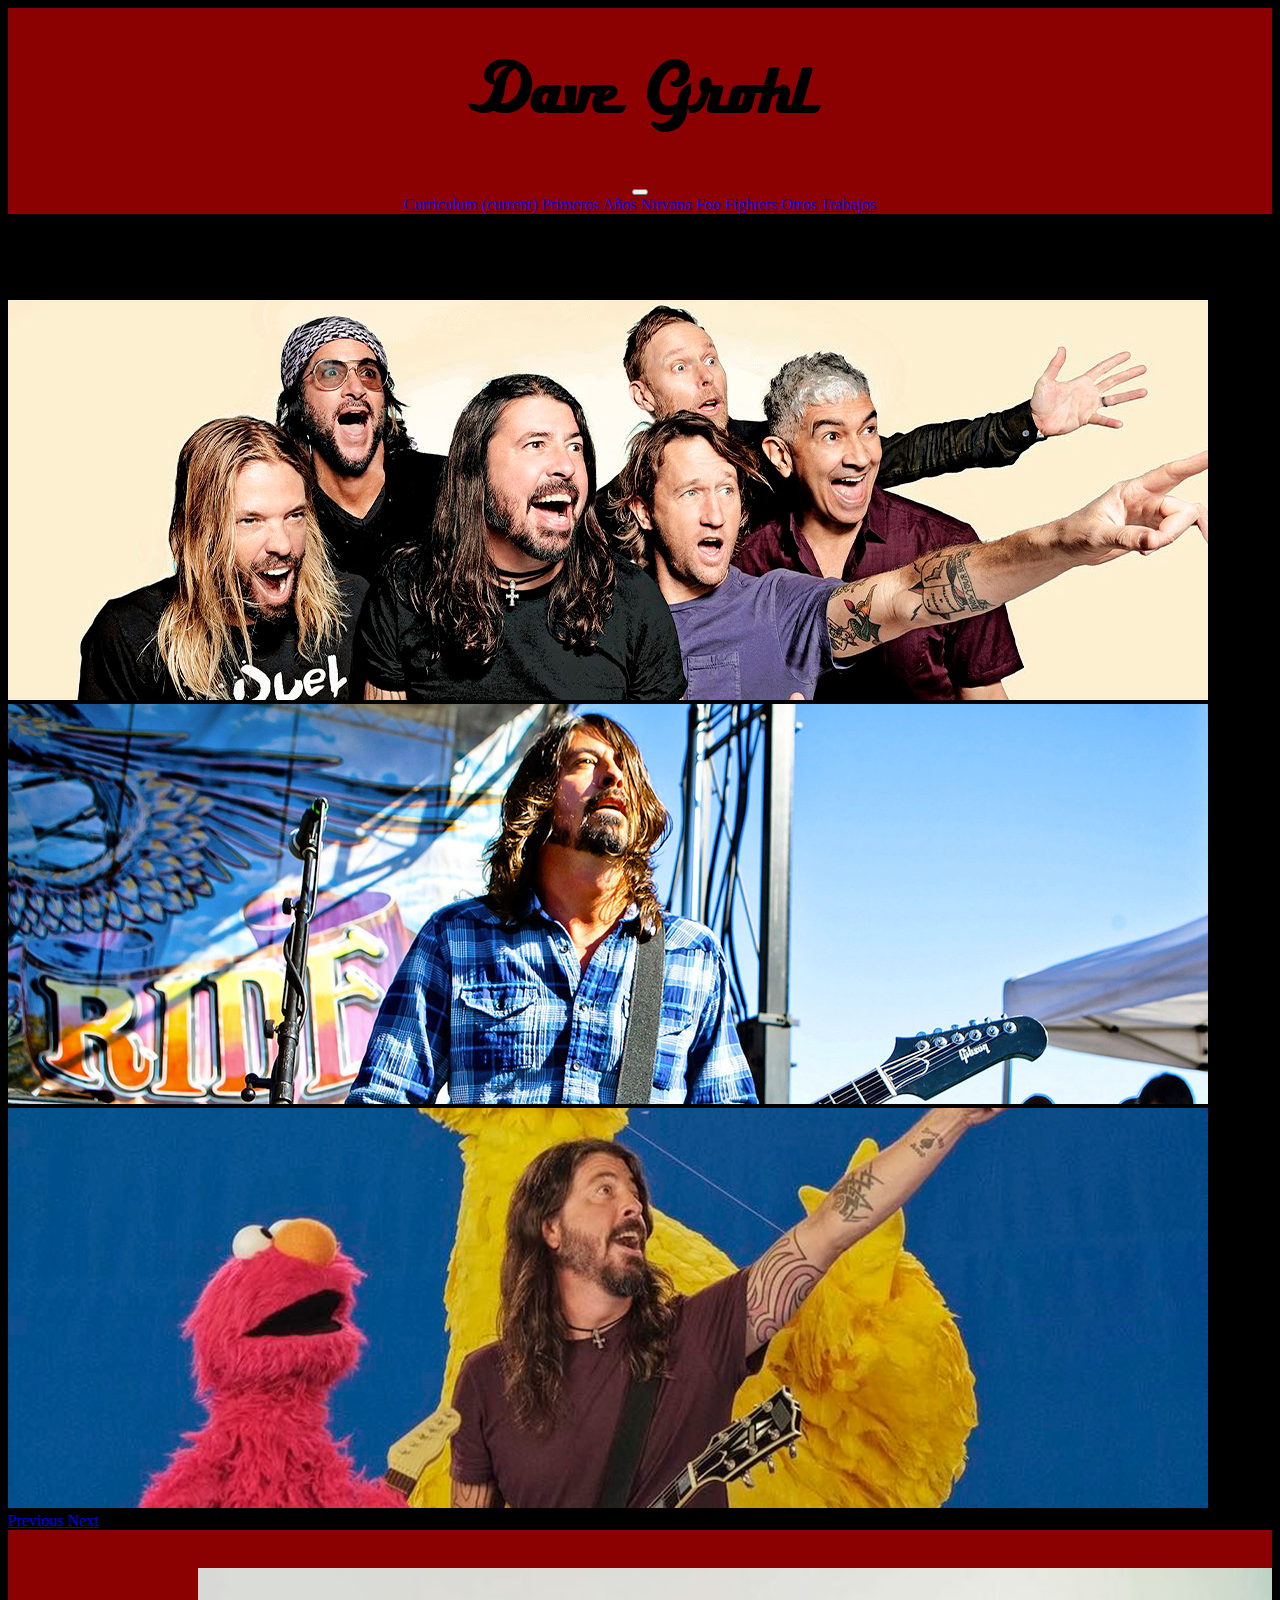
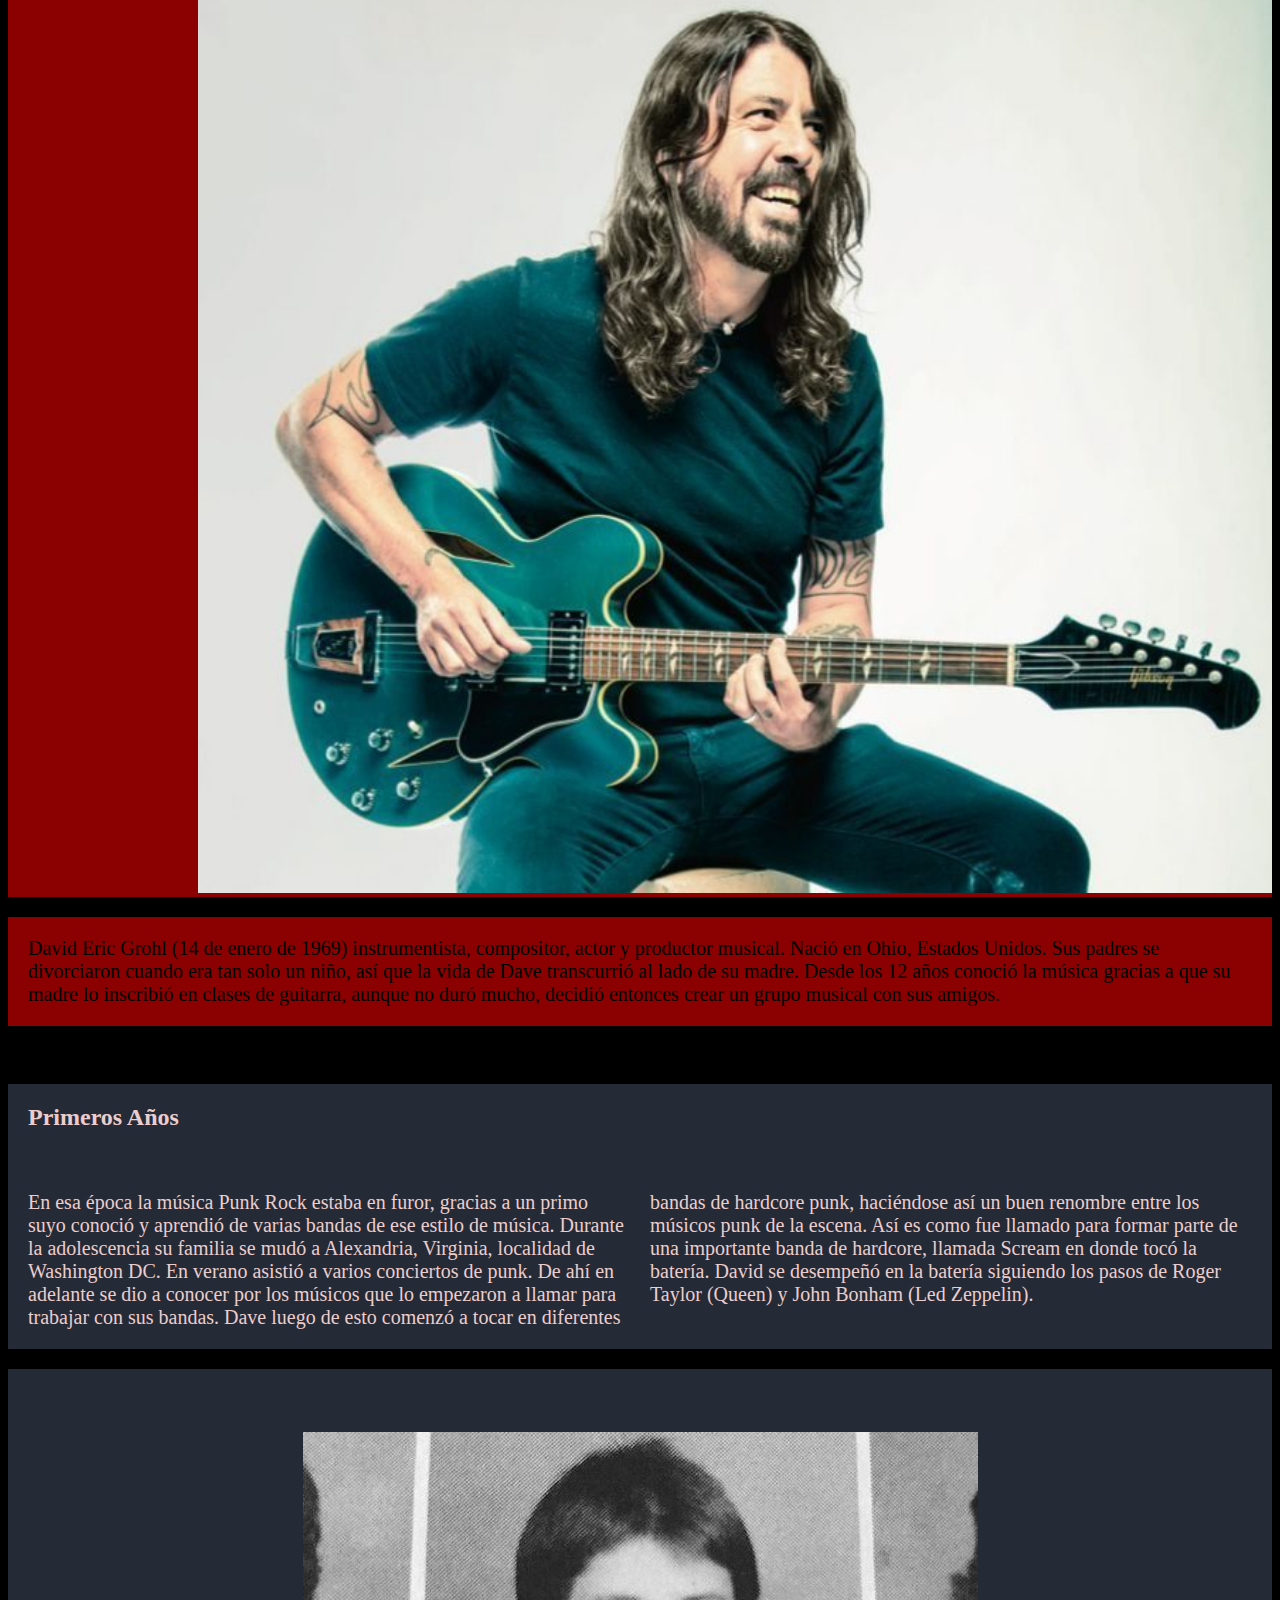
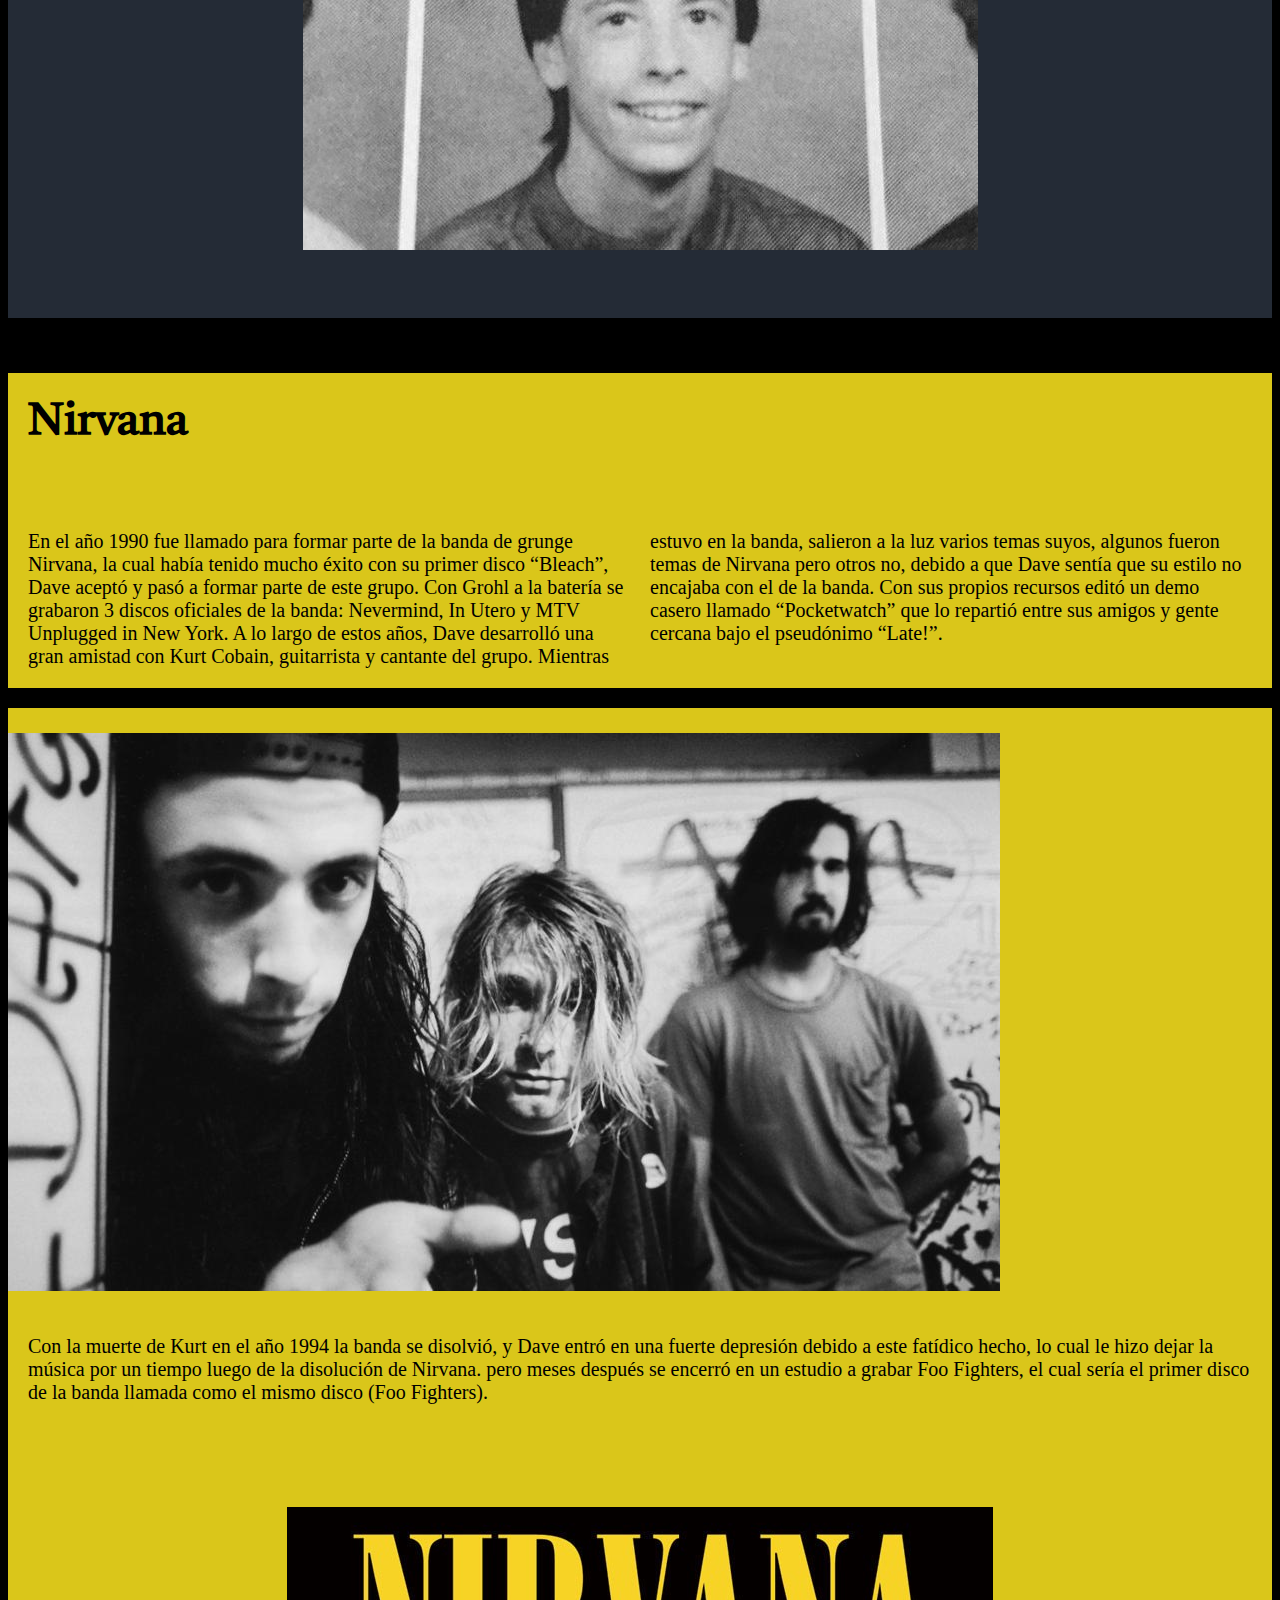
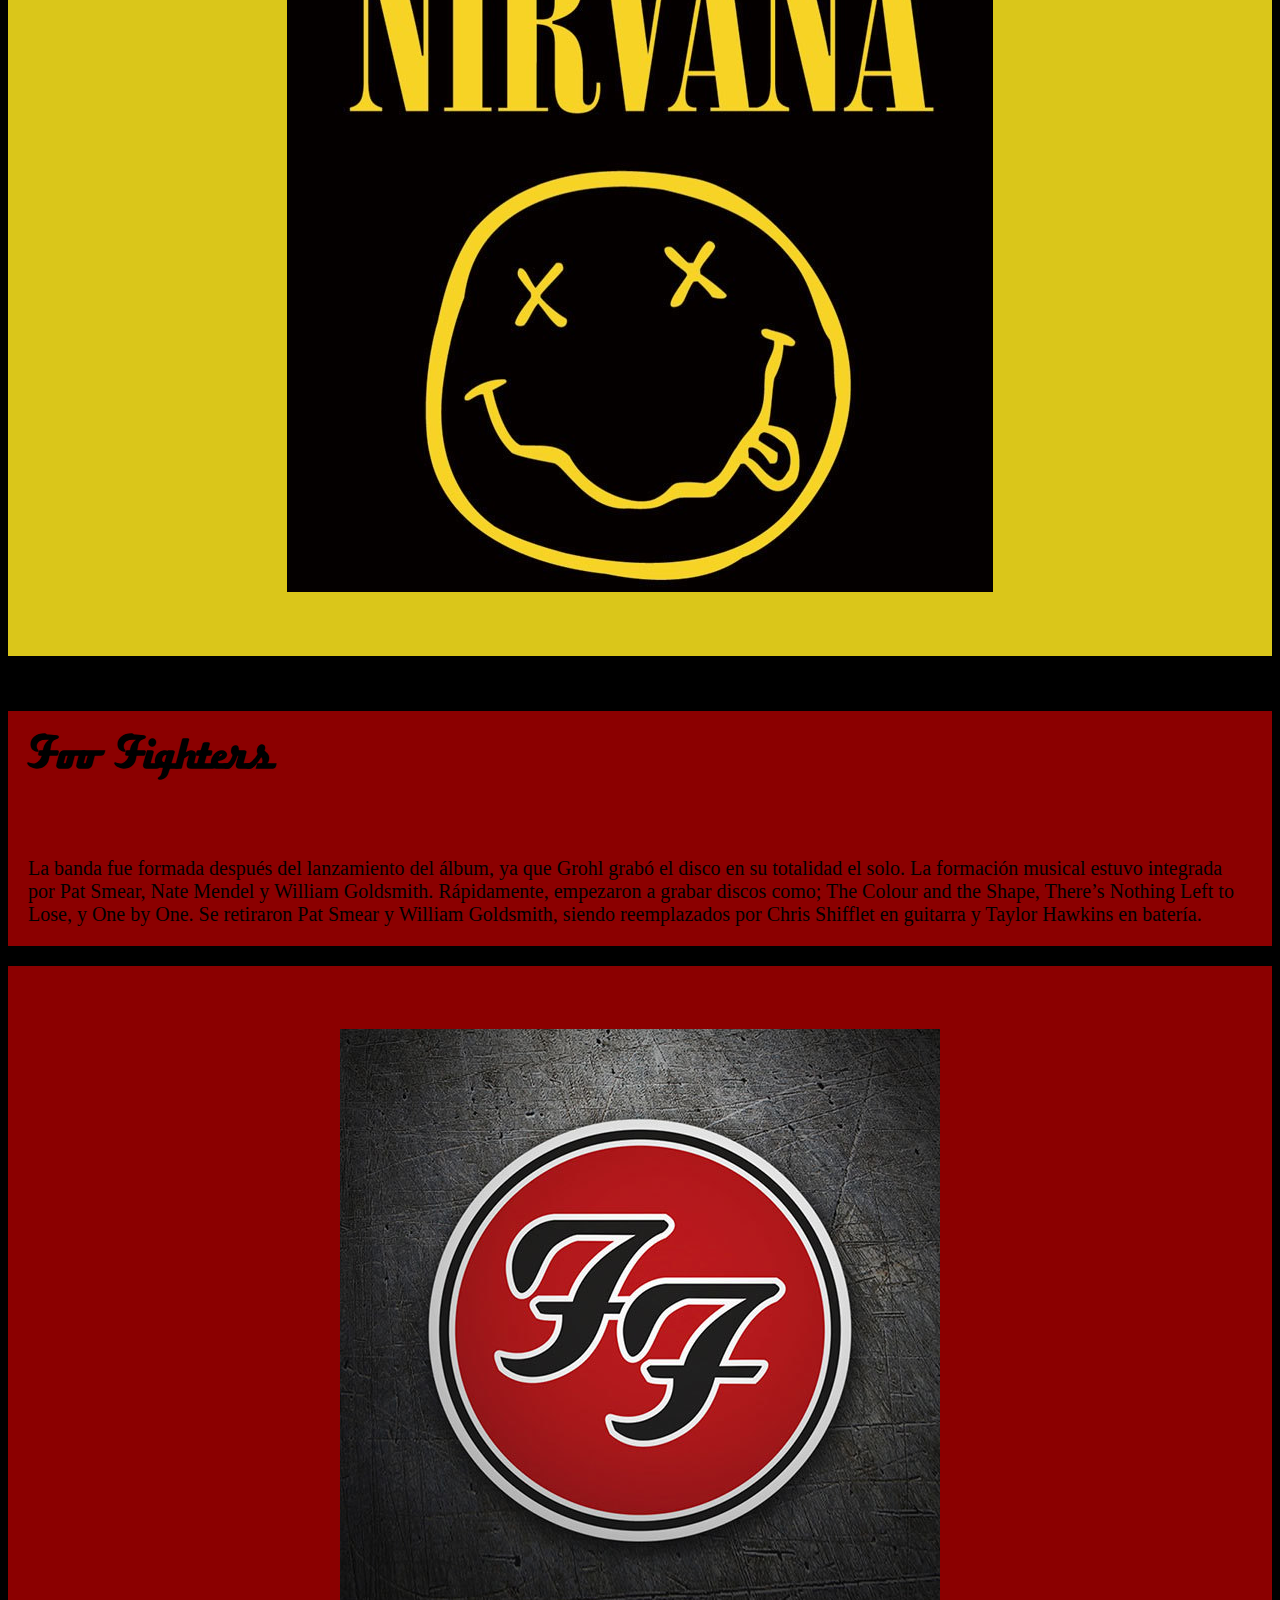
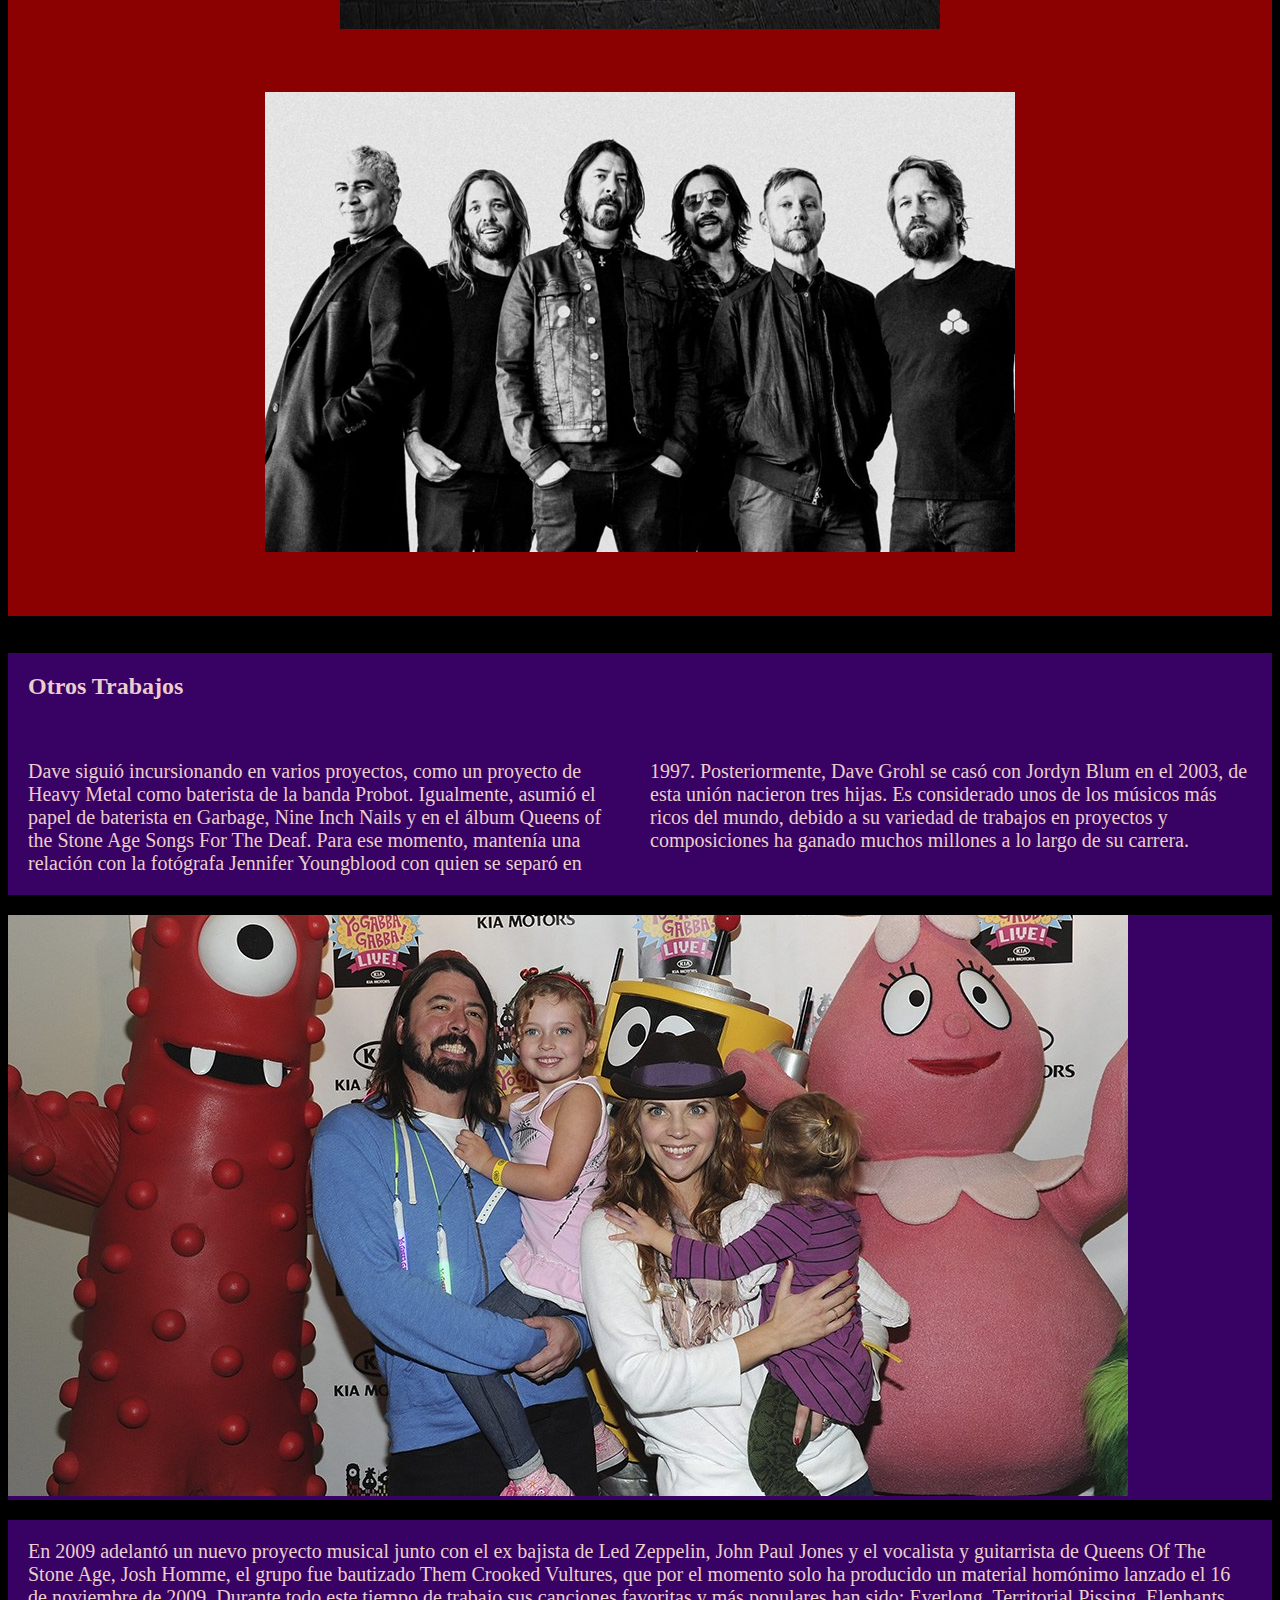
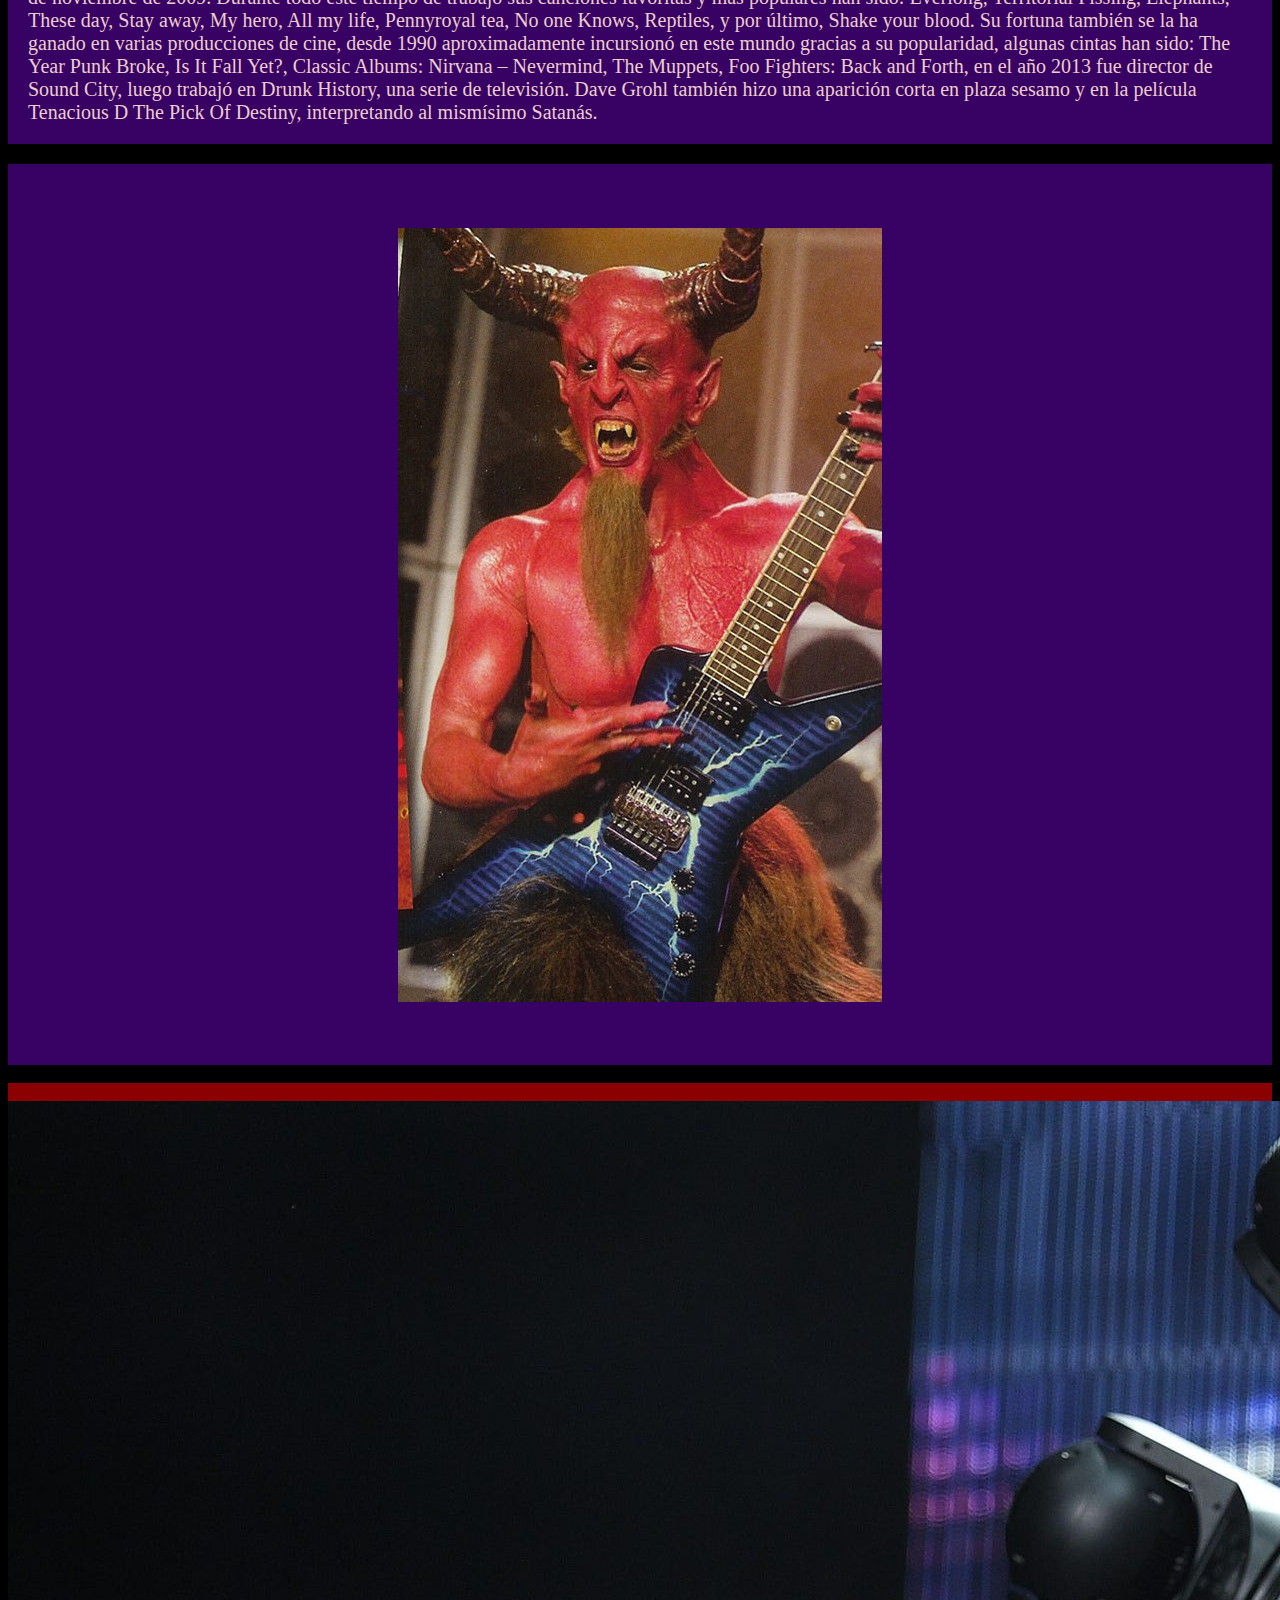
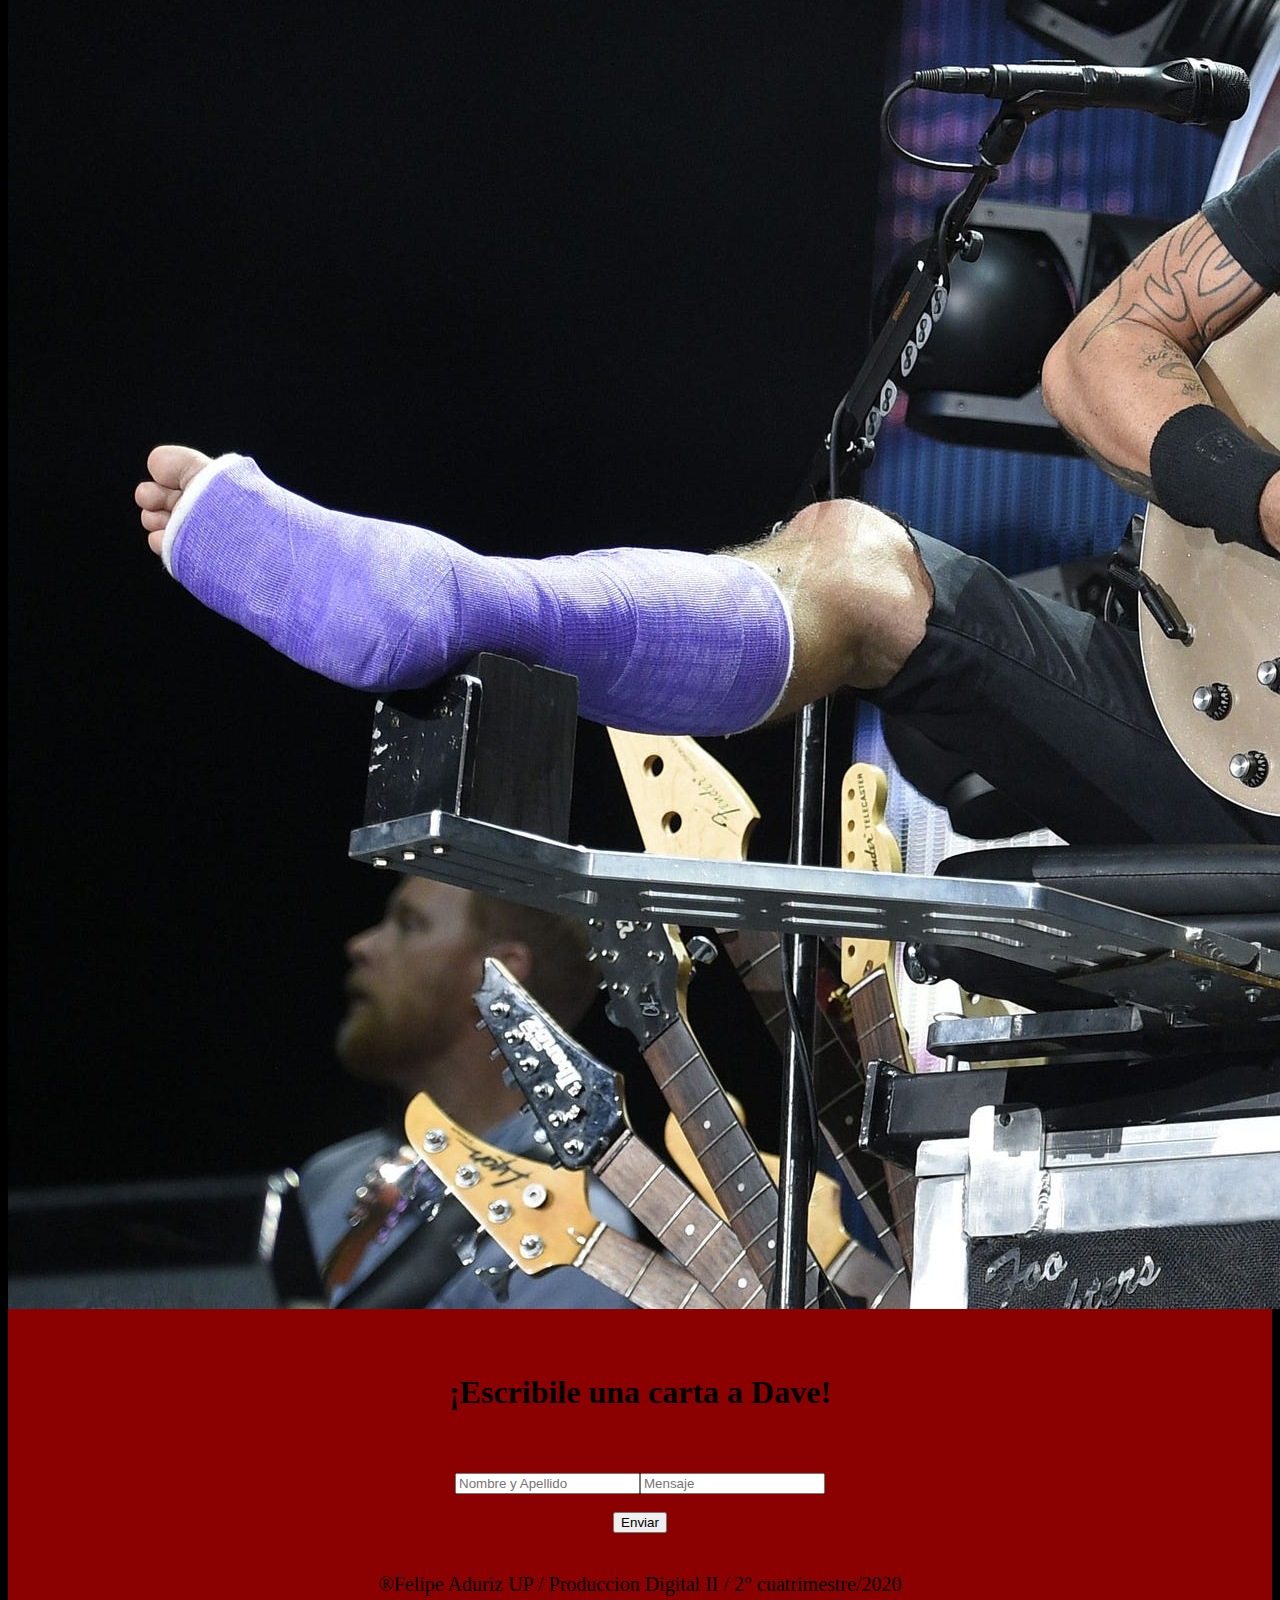
<file: index.html>
<!DOCTYPE html>
<html lang="en">
<head>
    <meta charset="UTF-8">
    <meta name="viewport" content="width=device-width, initial-scale=1.0">
    <title>Dave Grohl</title>
    <link rel="preconnect" href="https://fonts.gstatic.com">
    <link href="https://fonts.googleapis.com/css2?family=Castoro&display=swap" rel="stylesheet">
    <link rel="stylesheet" href="https://cdn.jsdelivr.net/npm/bootstrap@4.5.3/dist/css/bootstrap.min.css" integrity="sha384-TX8t27EcRE3e/ihU7zmQxVncDAy5uIKz4rEkgIXeMed4M0jlfIDPvg6uqKI2xXr2" crossorigin="anonymous">

    <link rel="stylesheet" href="estilos.css">
</head>
<body>

    <header class="container-fluid header arroba"> 
        <article class="row">    
        <div class="col-12">
            <h1 class="nombre">Dave Grohl<br></h1>
        </div>
        <div class="container arroba">
        <nav class="navbar navbar-expand-lg navbar-light">
            
            <button class="navbar-toggler" type="button" data-toggle="collapse" data-target="#navbarNavAltMarkup" aria-controls="navbarNavAltMarkup" aria-expanded="false" aria-label="Toggle navigation">
              <span class="navbar-toggler-icon"></span>
            </button>
            <div class="collapse navbar-collapse" id="navbarNavAltMarkup">
              <div class="navbar-nav">
                <a class="nav-link active" href="cv.html">Curriculum <span class="sr-only">(current)</span></a>
                <a class="nav-link" href= "#primerosanos">Primeros Años</a>
                <a class="nav-link" href="#nirvana">Nirvana</a>
                <a class="nav-link" href="#foofighters">Foo Fighters</a>
                <a class="nav-link" href="#otrostrabajos">Otros Trabajos</a>
              </div>
            </div>
          </nav>
        </div>
        </article>
    </div>
   </header>
 <main class="container">
       
    <div id="carouselExampleIndicators" class="carousel slide" data-ride="carousel">
        <ol class="carousel-indicators">
          <li data-target="#carouselExampleIndicators" data-slide-to="0" class="active"></li>
          <li data-target="#carouselExampleIndicators" data-slide-to="1"></li>
          <li data-target="#carouselExampleIndicators" data-slide-to="2"></li>
        </ol>
        <div class="carousel-inner">
          <div class="carousel-item active">
            <img src="images/foofighters-band.jpg" class="d-block w-100" alt="foofighters">
          </div>
          <div class="carousel-item">
            <img src="images/dave-azul.jpg" class="d-block w-100" alt="Dave Grohl">
          </div>
          <div class="carousel-item">
            <img src="images/grohl-sesamo.jpg" class="d-block w-100" alt="Dave Plaza sesamo">
          </div>
        </div>
        <a class="carousel-control-prev" href="#carouselExampleIndicators" role="button" data-slide="prev">
          <span class="carousel-control-prev-icon" aria-hidden="true"></span>
          <span class="sr-only">Previous</span>
        </a>
        <a class="carousel-control-next" href="#carouselExampleIndicators" role="button" data-slide="next">
          <span class="carousel-control-next-icon" aria-hidden="true"></span>
          <span class="sr-only">Next</span>
        </a>
      </div>

   </div>
   <div class="container">
        <section class="row">
            <article class=" col-md-12 col-lg-6 cajas">
                <img src="images/dave-clasica.jpg" alt="Dave Grohl" class="clasica">
            </article>
            
                <article class="col-md-12 col-lg-6 cajas">
                <p class="texto">
                    David Eric Grohl (14 de enero de 1969) instrumentista, compositor, actor y productor musical. Nació en Ohio, Estados Unidos. Sus padres se divorciaron cuando era tan solo un niño, así que la vida de Dave transcurrió al lado de su madre. Desde los 12 años conoció la música gracias a que su madre lo inscribió en clases de guitarra, aunque no duró mucho, decidió entonces crear un grupo musical con sus amigos.
                </p>
            </article>
        </section>
   </div>
   <div class="container-fluid">
       <br>
   </div>
   <div class="container chicbox">    
    <article class="row">
        <section id="primerosanos">
       <h2 class="titulochics">Primeros Años</h2>
       <p class="columnachauotros">
        En esa época la música Punk Rock estaba en furor, gracias a un primo suyo conoció y aprendió de varias bandas de ese estilo de música. Durante la adolescencia su familia se mudó a Alexandria, Virginia, localidad de Washington DC. En verano asistió a varios conciertos de punk. De ahí en adelante se dio a conocer por los músicos que lo empezaron a llamar para trabajar con sus bandas. Dave luego de esto comenzó a tocar en diferentes bandas de hardcore punk, haciéndose así un buen renombre entre los músicos punk de la escena. Así es como fue llamado para formar parte de una importante banda de hardcore, llamada Scream en donde tocó la batería. David se desempeñó en la batería siguiendo los pasos de Roger Taylor (Queen) y John Bonham (Led Zeppelin).
       </p>
        </section>
    </article>
   </div>
   <div class="container bluechico">
     <article>
       <img src="images/dave-chico.jpg" alt="dave chico" class="img-fluid">
       </article>
   </div>
   <div class="container-fluid">
    <br>
</div>
<div class="container nirbox">    
    <article class="row">
        <section id="nirvana">
       <h2 class="nirvanatitu">Nirvana</h2>
       <p class="columnachau col-xs-12 col-sm-12 col-md-12 col-lg-12 col-xl-12">
En el año 1990 fue llamado para formar parte de la banda de grunge Nirvana, la cual había tenido mucho éxito con su primer disco “Bleach”, Dave aceptó y pasó a formar parte de este grupo. Con Grohl a la batería se grabaron 3 discos oficiales de la banda: Nevermind, In Utero y MTV Unplugged in New York. A lo largo de estos años, Dave desarrolló una gran amistad con Kurt Cobain, guitarrista y cantante del grupo. Mientras estuvo en la banda, salieron a la luz varios temas suyos, algunos fueron temas de Nirvana pero otros no, debido a que Dave sentía que su estilo no encajaba con el de la banda. Con sus propios recursos editó un demo casero llamado “Pocketwatch” que lo repartió entre sus amigos y gente cercana bajo el pseudónimo “Late!”.       </p>
        </section>
      </article>
    </div>
<div class="container nirbox">
  <section class="row">
            <div class= "nirvana col-xs-12 col-sm-12 col-md-12 col-lg-6 col-xl-6">
          <img src="images/Nirvana-blanco-y-negro.jpg" alt="Nirvana" class="img-fluid ">
        </div>
        <div class="texto nirbox col-xs-12 col-sm-12 col-md-12 col-lg-6 col-xl-6">
          <p>
            Con la muerte de Kurt en el año 1994 la banda se disolvió, y Dave entró en una fuerte depresión debido a este fatídico hecho, lo cual le hizo dejar la música por un tiempo luego de la disolución de Nirvana. pero meses después se encerró en un estudio a grabar Foo Fighters, el cual sería el primer disco de la banda llamada como el mismo disco (Foo Fighters).
          </p>
        </div>
      </section>
      </div>
      <div class="nirbox amachico">
        <img src="images/nirvana-logo.jpg" alt="logo de nirvana" class="img-fluid">
      </div>

      <div class="container-fluid">
        <br>
    </div>

    <section id="foofighters">
    <div class="container">
      <article class="row">
        
        <div class="cajas col-md-12 col-lg-6">
          <h2 class="foofighters titulos"> Foo Fighters</h2>
        <p class="texto">
          La banda fue formada después del lanzamiento del álbum, ya que Grohl grabó el disco en su totalidad el solo. La formación musical estuvo integrada por Pat Smear, Nate Mendel y William Goldsmith. Rápidamente, empezaron a grabar discos como; The Colour and the Shape, There’s Nothing Left to Lose, y One by One. Se retiraron Pat Smear y William Goldsmith, siendo reemplazados por Chris Shifflet en guitarra y Taylor Hawkins en batería.
        </p>
      </div>
        <div class=" col-md-12 col-lg-6 chico">
            <img src="images/foo-fighters-lougo.jpg" class="img-fluid">
        </div>
      </article>
    </div>
  </section>
    <div class="container cajas">
      <article class="fffoto">
        <img src="images/foo-fighters-foto.jpg" alt="foo Fighters" class="img-fluid ">
      </article>
    </div>

            <div class="container-fluid">
              <br>
          </div>
            <div class="container otrbox">    
              <article class="row">
                  <section id="otrostrabajos">
                 <h2 class="titulotros">Otros Trabajos</h2>
                 <p class="columnachauotros col-xs-12 col-sm-12 col-md-12 col-lg-12 col-xl-12">
                  Dave siguió incursionando en varios proyectos, como un proyecto de Heavy Metal como baterista de la banda Probot. Igualmente, asumió el papel de baterista en Garbage, Nine Inch Nails y en el álbum Queens of the Stone Age Songs For The Deaf. Para ese momento, mantenía una relación con la fotógrafa Jennifer Youngblood con quien se separó en 1997. Posteriormente, Dave Grohl se casó con Jordyn Blum en el 2003, de esta unión nacieron tres hijas. Es considerado unos de los músicos más ricos del mundo, debido a su variedad de trabajos en proyectos y composiciones ha ganado muchos millones a lo largo de su carrera.</p>
                  </section>
                </article>
              </div>
              <div class="container otrbox">
                <img src="images/dave-gaba-gaba.jpg" alt="dave gaba gaba" class="img-fluid">
            </div>
            <div class="container">
            <article class="row">
              <div class="otrbox col-md-12 col-lg-6">
              <p class="textotros">
                En 2009 adelantó un nuevo proyecto musical junto con el ex bajista de Led Zeppelin, John Paul Jones y el vocalista y guitarrista de Queens Of The Stone Age, Josh Homme, el grupo fue bautizado Them Crooked Vultures, que por el momento solo ha producido un material homónimo lanzado el 16 de noviembre de 2009. Durante todo este tiempo de trabajo sus canciones favoritas y más populares han sido: Everlong, Territorial Pissing, Elephants, These day, Stay away, My hero, All my life, Pennyroyal tea, No one Knows, Reptiles, y por último, Shake your blood.
 Su fortuna también se la ha ganado en varias producciones de cine, desde 1990 aproximadamente incursionó en este mundo gracias a su popularidad, algunas cintas han sido: The Year Punk Broke, Is It Fall Yet?, Classic Albums: Nirvana – Nevermind,  The Muppets, Foo Fighters: Back and Forth, en el año 2013 fue director de Sound City, luego trabajó en Drunk History, una serie de televisión. Dave Grohl también hizo una aparición corta en plaza sesamo y en la película Tenacious D The Pick Of Destiny, interpretando al mismísimo Satanás.
              </p>
            </div>
              <div class=" col-md-12 col-lg-6 violetachico">
                  <img src="images/dave-diablo-guitarra.jpg" class="img-fluid">
              </div>
            </article>
          </div>
          <div class="container-fluid">
            <br>
        </div>
          <div class="container-fluid" style="background-color: darkred;">
            <br>
        </div>
          <div class="container cajas">
            <img src="images/dave-trono.jpg" alt="dave trono" class="img-fluid">
        </div>
        <footer>
        <div class="carta cajas container">
          <h1 class="titulos cajas2  ">
          ¡Escribile una carta a Dave!
          </h1>
        </div>
        <div class="container-fluid cajas">
          <form netlify class="container ">
            <div class="form-row arroba">
              <div class="col-8">
                <input type="text" class="form-control" name="Nombre y Apellido"
                       placeholder="Nombre y Apellido"
                       
                       >
              </div>
              <div class="container-fluid">
                <br>
            </div>
              <div class="col-8">
                <input type="text" class="form-control" name="Mensaje"
                       placeholder="Mensaje">
              </div>
            </div>
            <div class="container-fluid">
              <br>
          </div>
            <div class=" arroba">
            <button type="submit" class="btn btn-primary button ">Enviar</button>
          </div>
          </form>
        </div>
        <div class="cajas container-fluid formu arroba">
          <p class="texto carta mensaje">®Felipe Aduriz
            UP / Produccion Digital II / 2° cuatrimestre/2020
          </p>
          </div>
      
      </footer> 
        

      
    

</main>
    <script src="https://code.jquery.com/jquery-3.5.1.slim.min.js" integrity="sha384-DfXdz2htPH0lsSSs5nCTpuj/zy4C+OGpamoFVy38MVBnE+IbbVYUew+OrCXaRkfj" crossorigin="anonymous"></script>
<script src="https://cdn.jsdelivr.net/npm/popper.js@1.16.1/dist/umd/popper.min.js" integrity="sha384-9/reFTGAW83EW2RDu2S0VKaIzap3H66lZH81PoYlFhbGU+6BZp6G7niu735Sk7lN" crossorigin="anonymous"></script>
<script src="https://cdn.jsdelivr.net/npm/bootstrap@4.5.3/dist/js/bootstrap.min.js" integrity="sha384-w1Q4orYjBQndcko6MimVbzY0tgp4pWB4lZ7lr30WKz0vr/aWKhXdBNmNb5D92v7s" crossorigin="anonymous"></script>
</body>     
</html>
</file>
<file: estilos.css>
main{background-color: black;}
    @font-face{ font-family: "Boxer Script JF";
    src: url("fuentes/Boxer\ Script\ JF\ Regular.ttf");


}
body{background-color: black;}

    .header{ background-color: darkred; text-align: center; }
    .nombre{ font-family: "Boxer Script JF"; font-size: 70px; color: black;}
    .barra{ background-color: darkred;}
    .navar{ display:flex; align-content: center; }
    .cajas{ background-color: darkred; }
    .cajas2{ animation: opacityPulse 2s ease-out;
        animation-iteration-count: infinite; 
        opacity: 1;}
    .nirbox{ background-color: rgb(218, 198, 26); }
    .chicbox{ background-color: rgb(36, 43, 54) }
    .otrbox{ background-color: rgb(55, 2, 99) }
    .texto{ padding: 20px; font-size: 20px; color: black;}
    .textotros{ padding: 20px; font-size: 20px; color: rgb(236, 205, 205);}
    .textochic{ padding: 20px; font-size: 20px; color: rgb(236, 205, 205);}
    .columnachau{ padding: 20px; font-size: 20px; color: black; column-count: 2;}
    .columnachauotros{ padding: 20px; font-size: 20px; color:  rgb(236, 205, 205); column-count: 2;}
    .titulos{ padding: 20px; color: black;}
    .titulochics{ padding: 20px; color:rgb(236, 205, 205);}
    .titulotros{ padding: 20px; color:rgb(236, 205, 205);}
    .nirvanatitu{ font-family: 'Castoro', serif; padding: 20px; color: black; font-size: 280%;}
    .clasica{ padding-right: 0px; width: 85%; padding-left: 15%;
     padding-top: 38px}
     .chico { background-color: darkred; display: flex;
    justify-content: center; padding-bottom:5% ; padding-top: 
    5%;}
    .bluechico { background-color:rgb(36, 43, 54); display: flex;
        justify-content: center; padding-bottom:5% ; padding-top: 
        5%;}
        .amachico{ background-color: rgb(218, 198, 26); display: flex;
            justify-content: center; padding-bottom:5% ; padding-top: 
            5%;}
        .violetachico { background-color:   rgb(55, 2, 99); display: flex;
            justify-content: center; padding-bottom:5% ; padding-top: 
            5%;}
    .espacio{ background-color: black;}
    .nirvana{ padding-top: 2%;}
    .foofighters{ font-size: 280%; font-family: "Boxer Script JF" }
    .ff{ width: 85%}
    .carta{padding: 20px; display: flex; justify-content: center; }
    .formu{ display: flex; justify-content: center;}
    .arroba{display: flex; justify-content: center; align-items: flex-end; }
        .fffoto{ padding-bottom:5%; display: flex;
            justify-content: center;}
    .fflogo{ display: flex;
        justify-content: center;}
        .button{ 
           
            animation:colorswap  3s ease-in-out infinite;

    }
    .envias{ background-color: gray;}
    .envias:hover { background-color:rgb(55, 2, 99);
    transition: 0.6s;;}
    .mensaje  {animation:fontagranda  3s ease-in-out infinite; }





        @keyframes opacityPulse {
            0% {opacity: 0.3;}
            50% {opacity: 1;}
            100% {opacity: 0.3; }
        }


        @keyframes fontagranda {
            0%, 100% {
              font-size: 15px;
            }
            50% {
              font-size: 16px;
            }
          }
        
          @keyframes colorswap {
            0% {
                color: black;
            }
            50% {
                color:darkgray;
            }
            100%{
                color:black;
            }
             
        }
</file>
